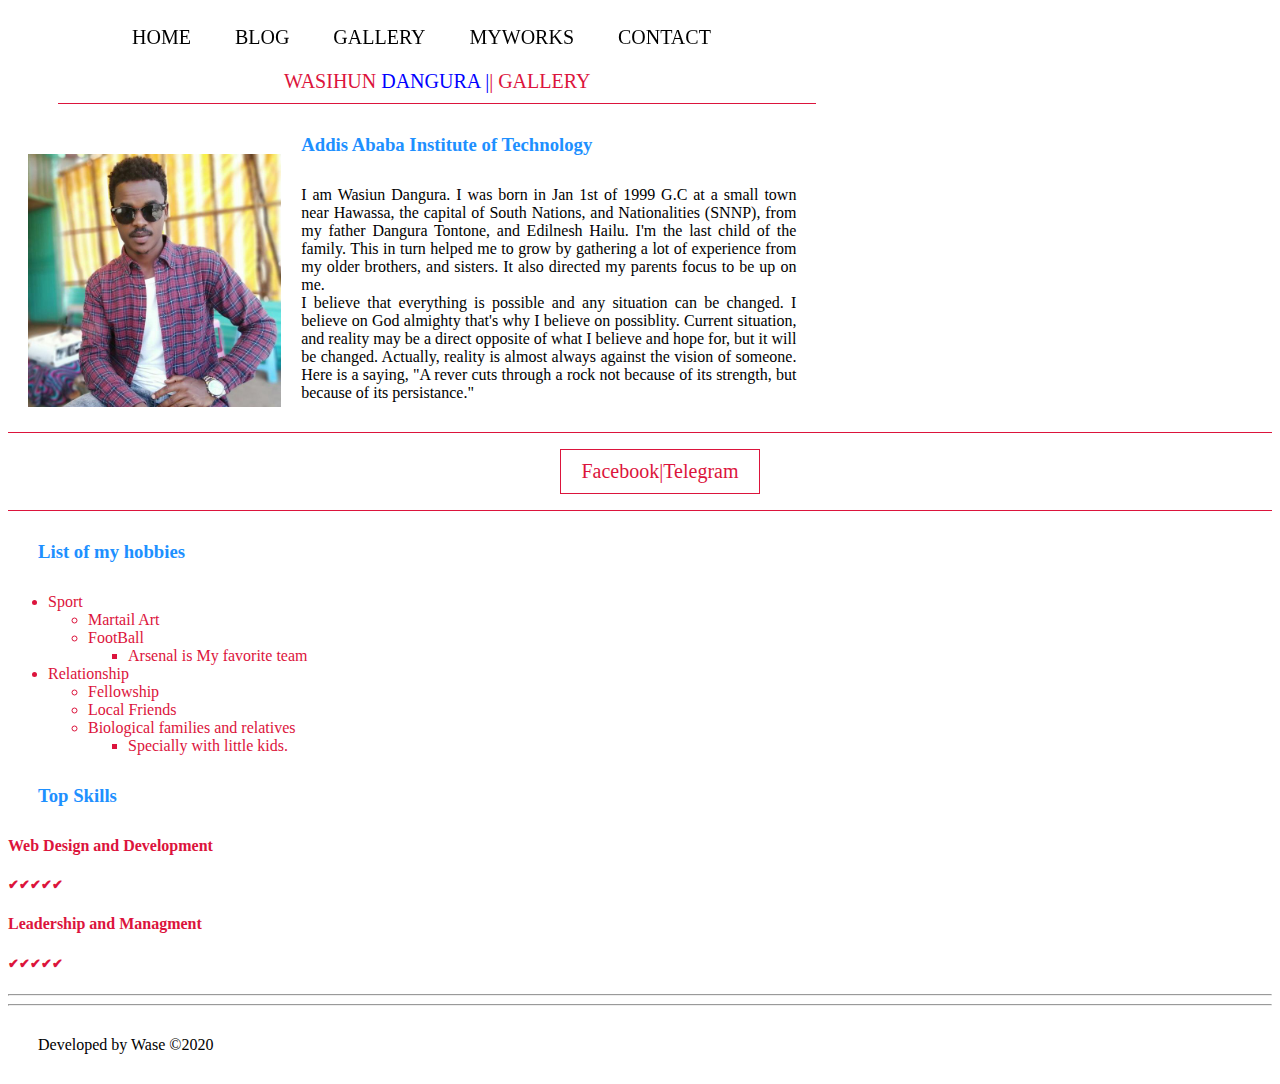
<file: index.html>
<!DOCTYPE html>
<html>
<head>
	<link rel="icon" href="./Images/medium-2-189729.png">
	<meta charset="utf-8">
	<meta name="viewport" content="width=device-width, initial-scale=1.0">
	<title>Wase</title>
	<link rel="stylesheet" type="text/css" href="./css/style.css">
	<link rel="stylesheet" type="text/css" href="./css/newstyle.css">
	

</head>
<body>
	
	<header>
		<nav>
			<ul>
				<li><a href="index.html">HOME</a></li>
				<li><a href="blog.html">BLOG</a></li>
				<li><a href="gallery.html">GALLERY</a></li>
				<li><a href="myworks.html" target="_blank">MYWORKS</a></li>
				<li><a href="contact.html">CONTACT</a></li>
			</ul>
		</nav>
	</header>

	<div>
		<p class="name">Wasihun <span> Dangura |</span>| Gallery</p>
	</div>

	<div>
	   <img src="./Images/wase.jpg" alt="Wase" id="wase">
		<h3>Addis Ababa Institute of Technology</h3>
	<p>
	I am Wasiun Dangura. I was born in Jan 1st of 1999 G.C at a small town
    near  Hawassa, the capital  of South Nations, and Nationalities (SNNP), 
    from my father Dangura Tontone, and Edilnesh Hailu. I'm the last child 
    of the  family. This  in turn helped  me to grow by gathering a lot of 
    experience  from my  older brothers, and sisters. It also  directed my 
    parents focus to be up on me. <br>
    I believe that everything is possible and any situation can be changed.
    I believe on God  almighty that's why I believe on possiblity. Current
    situation, and reality  may be a direct opposite of what I believe and
    hope for, but it  will be changed. Actually, reality  is almost always 
    against the vision of someone. Here is a saying, "A rever cuts through
    a rock  not because of its  strength, but because of its persistance."

	</p>
	</div>
	<div class="links">	
	<ul>
		<li>
			<a href="" target="_blank">Facebook</a> |
			<a href="" target="_blank">Telegram</a>
		</li>
	</ul>
	</div>
	<h3>
		List of my hobbies
	</h3>
	<ul>
		<li>Sport
			<ul>
			<li>Martail Art</li>
			<li>FootBall</li>
			<ul>
				<li>Arsenal is My favorite team</li>
			</ul>
			</ul>
		
		<li>Relationship
			 <ul> 
			<li>Fellowship</li>
			<li>Local Friends</li>
			<li>Biological families and relatives</li>
			<ul>
				<li>
					Specially with little kids.
				</li>
			</ul>
			</ul>
		</li>
	</ul>

<div class="skills">
<h3>Top Skills</h3>

		<h4>Web Design and Development</h4>
		<h5>✔✔✔✔✔</h5>
		<h4>Leadership and Managment</h4>
		<h5>✔✔✔✔✔</h5>
	
</div>
<hr>
<hr>
<p align="center">Developed by Wase &copy;2020</p>
</font>
</body>
</html>
</file>
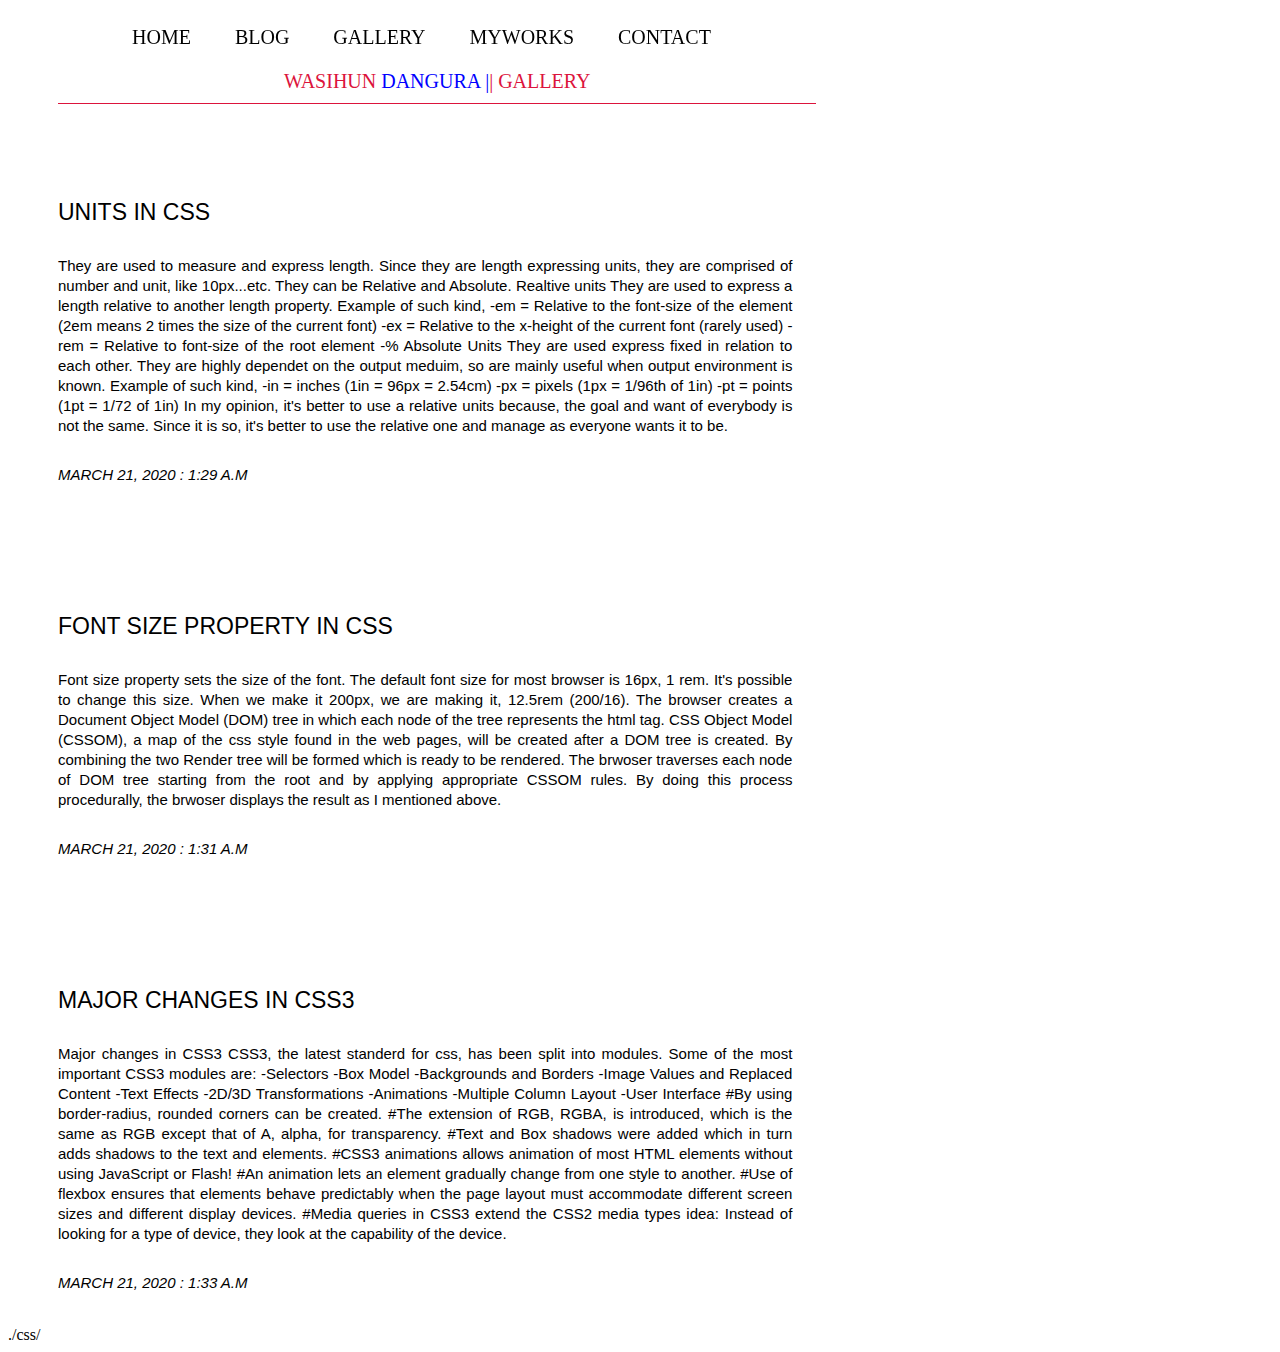
<file: blog.html>
<!DOCTYPE html>
<html>
<head>
	<link rel="icon" href="./Images/medium-2-189729.png">
	<meta charset="utf-8">
	<meta name="viewport" content="width=device-width, initial-scale=1.0">
	<title>Wase</title>
	<link rel="stylesheet" type="text/css" href="./css/style.css">
	<link rel="stylesheet" type="text/css" href="./css/newstyle.css">
	

</head>
<body>
	
	<header>
		<nav>
			<ul>
				<li><a href="index.html">HOME</a></li>
				<li><a href="blog.html">BLOG</a></li>
				<li><a href="gallery.html">GALLERY</a></li>
				<li><a href="myworks.html" target="_blank">MYWORKS</a></li>
				<li><a href="contact.html">CONTACT</a></li>
			</ul>
		</nav>
	</header>

	<div>
		<p class="name">Wasihun <span> Dangura |</span>| Gallery</p>
	</div>


	
	<div id="content">
		<section>
		<p class="title">UNITS IN CSS</p>
		<article>
			<p>
				They are used to measure and express length.
				Since they are length expressing units, they are comprised of number and unit, like 10px...etc.
				They can be Relative and Absolute.
				Realtive units
				They are used to express a length relative to another length property. Example of such kind, 
					-em = Relative to the font-size of the element (2em means 2 times the size of the current font)
					-ex = Relative to the x-height of the current font (rarely used)
					-rem = Relative to font-size of the root element
					-%
				Absolute Units
				They are used express fixed in relation to each other. 
				They are highly dependet on the output meduim, so are mainly useful when output environment is known.
				Example of such kind,
					-in = inches (1in = 96px = 2.54cm)
					-px = pixels (1px = 1/96th of 1in)
					-pt = points (1pt = 1/72 of 1in)
				In my opinion, it's better to use a relative units because, the goal and want of everybody is not the same. 
				Since it is so, it's better to use the relative one and manage as everyone wants it to be.
			</p>

		</article>
		<p class="date">March 21, 2020 : 1:29 a.m</p>
		</section>
	</div>
	
	<section>
	<p class="title">FONT SIZE PROPERTY IN CSS</p>
		<article>
			<p>
				Font size property sets the size of the font.
				The default font size for most browser is 16px, 1 rem. It's possible to change this size. When we make it 200px, we are making it, 12.5rem (200/16). 
				The browser creates a Document Object Model (DOM) tree in which each node of the tree represents the html tag.
				CSS Object Model (CSSOM), a map of the css style found in the web pages, will be created after a DOM tree is created.
				By combining the two Render tree will be formed which is ready to be rendered. 
				The brwoser traverses each node of DOM tree starting from the root and by applying appropriate CSSOM rules.
				By doing this process procedurally, the brwoser displays the result as I mentioned above.
			</p>

		</article>
		<p class="date">March 21, 2020 : 1:31 a.m</p>	
	</section>

	
	<section>
	<p class="title">Major changes in CSS3</p>
		<article>
			<p>
			Major changes in CSS3
			CSS3, the latest standerd for css, has been split into modules.
			Some of the most important CSS3 modules are:
				-Selectors
				-Box Model
				-Backgrounds and Borders
				-Image Values and Replaced Content
				-Text Effects
				-2D/3D Transformations
				-Animations
				-Multiple Column Layout
				-User Interface 
			#By using border-radius, rounded corners can be created.
			#The extension of RGB, RGBA, is introduced, which is the same as RGB except that of A, alpha, for transparency.
			#Text and Box shadows were added which in turn adds shadows to the text and elements.
			#CSS3 animations allows animation of most HTML elements without using JavaScript or Flash!
			#An animation lets an element gradually change from one style to another.
			#Use of flexbox ensures that elements behave predictably when the page layout must accommodate different screen sizes and different display devices.
			#Media queries in CSS3 extend the CSS2 media types idea: Instead of looking for a type of device, they look at the capability of the device.


</p>

		</article>
		<p class="date">March 21, 2020 : 1:33 a.m</p>	
	</section>
	
</body>
</html>./css/
</file>
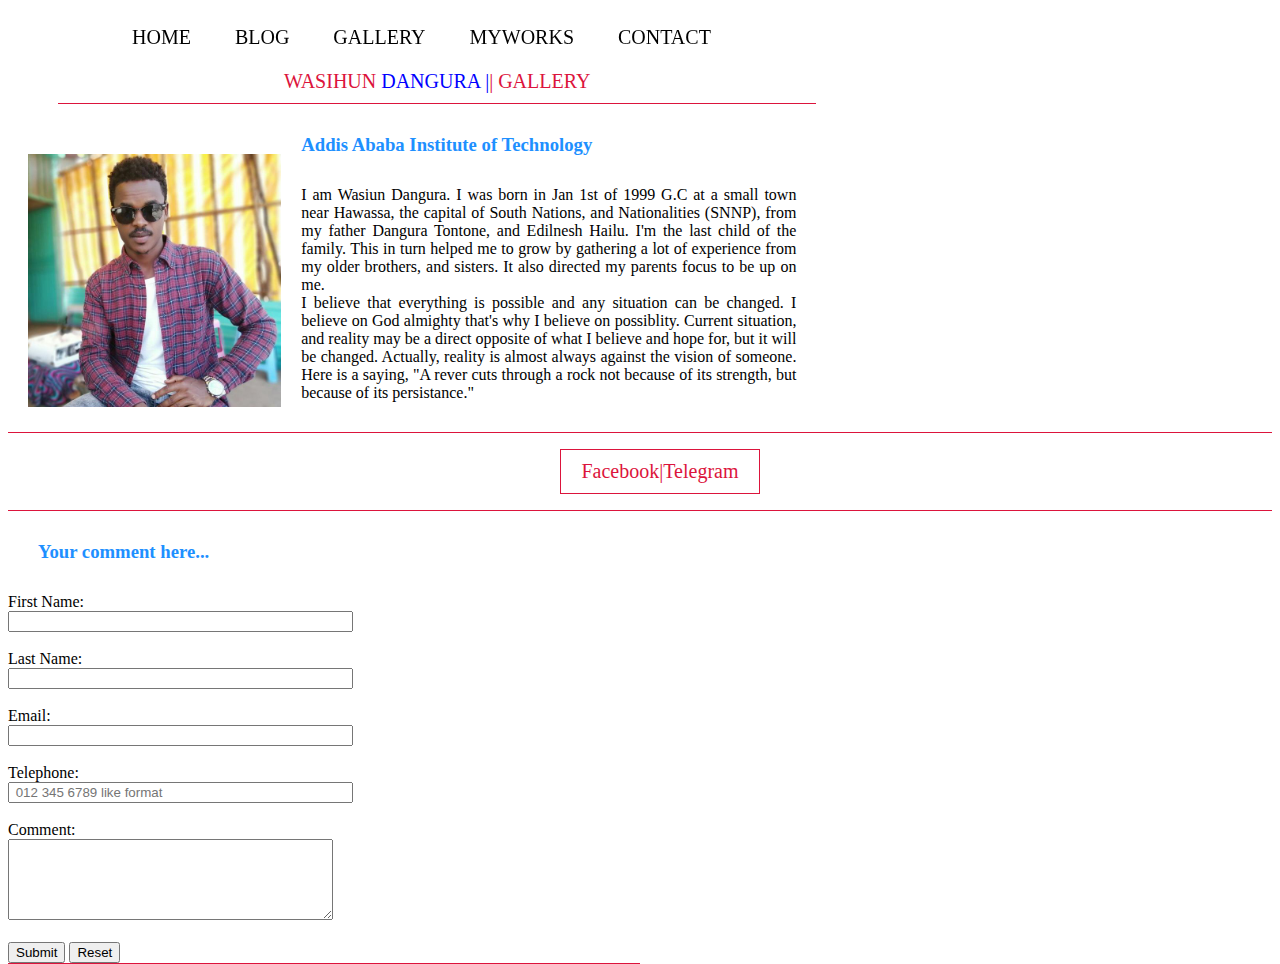
<file: contact.html>
<!DOCTYPE html>
<html>
<head>
	<link rel="stylesheet" type="text/css" href="./css/newstyle.css">
	<link rel="stylesheet" type="text/css" href="./css/style.css">
	<link rel="icon" href="./Images/medium-2-189729.png">
	<meta charset="utf-8">
	<meta name="viewport" content="width=device-width, initial-scale=1.0">
	<title>Wase</title>
</head>
<body>
	<header>
		<nav>
			<ul>
				<li><a href="index.html">HOME</a></li>
				<li><a href="blog.html">BLOG</a></li>
				<li><a href="gallery.html">GALLERY</a></li>
				<li><a href="myworks.html" target="_blank">MYWORKS</a></li>
				<li><a href="contact.html">CONTACT</a></li> 
			</ul>
		</nav>
	</header>

	<div>
		<p class="name">Wasihun <span> Dangura |</span>| Gallery</p>
	</div>

	<div>
	   <img src="./Images/wase.jpg" alt="Wase" id="wase">
		<h3>Addis Ababa Institute of Technology</h3>
	<p>
	I am Wasiun Dangura. I was born in Jan 1st of 1999 G.C at a small town
    near  Hawassa, the capital  of South Nations, and Nationalities (SNNP), 
    from my father Dangura Tontone, and Edilnesh Hailu. I'm the last child 
    of the  family. This  in turn helped  me to grow by gathering a lot of 
    experience  from my  older brothers, and sisters. It also  directed my 
    parents focus to be up on me. <br>
    I believe that everything is possible and any situation can be changed.
    I believe on God  almighty that's why I believe on possiblity. Current
    situation, and reality  may be a direct opposite of what I believe and
    hope for, but it  will be changed. Actually, reality  is almost always 
    against the vision of someone. Here is a saying, "A rever cuts through
    a rock  not because of its  strength, but because of its persistance."

	</p>
	</div>
	<div class="links">	
	<ul>
		<li>
			<a href="" target="_blank">Facebook</a> |
			<a href="" target="_blank">Telegram</a>
		</li>
	</ul>
	</div>

 <div class="contactme">
		
	<h3>Your comment here...</h3>										
	<div class="formed">	
	<form method="POST" action="mailto:wasedangura@gmail.com" target="_blank" enctype="utf-8">
	<label for="fname">	First Name:</label>
	<input type="text" name="fname" id="fname" size="40" maxlength="30" required="" pattern="[a-zA-Z]{4,15}" title="Name must be 4-15 character!"><br><br>
	<label for="lname">	Last Name:</label>
	<input type="text" name="lname" id="lname" size="40" maxlength="30" required="" pattern="[a-zA-Z]{4,15}" title="Name must be 4-15 character!"><br><br>
	<label for="fname">	Email:</label>
	<input type="email" name="Email" id="Email" size="40" required=""><br><br>
	<label for="tele">Telephone:</label>
	<input type="tel" name="tele" id="tele" placeholder=" 012 345 6789 like format" size="40" required="" pattern="\d{3}[ ]\d{3}[ ]\d{4}" title="Make sure the space after numbers!"><br><br>
	<label for="address">Comment:</label>
	<textarea rows="5" cols="38" name="address" id="address"></textarea><br>
	<br>
	<input type="submit" value="Submit" size="10" align="left">
	<input type="reset" value="Reset" size="10">

	</form>	
	</th>
	</div>
	</div>
	<br>
</body>
</html>
</file>
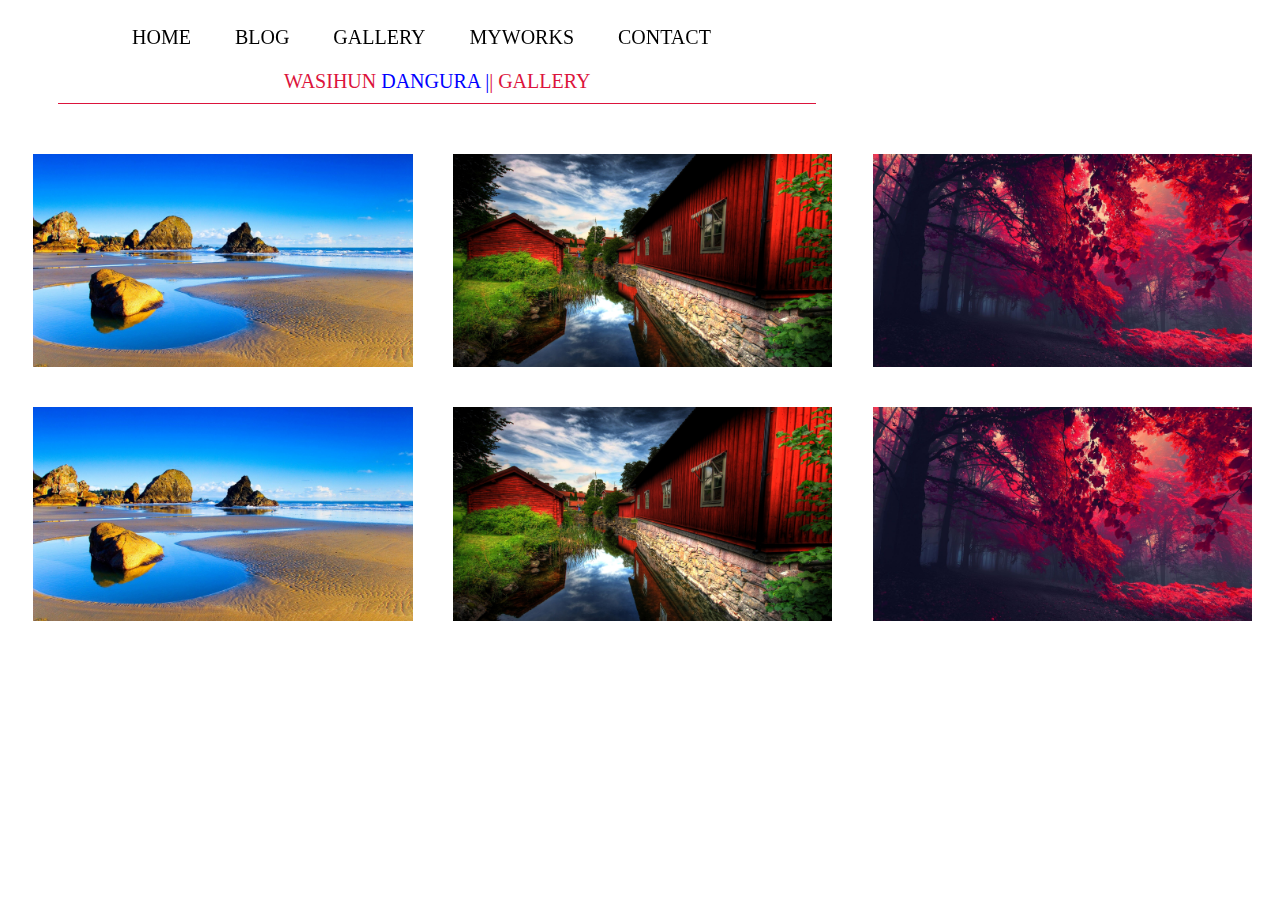
<file: gallery.html>
<!DOCTYPE html>
<html>
<head>
	<link rel="stylesheet" type="text/css" href="./css/newstyle.css">
	<link rel="stylesheet" type="text/css" href="./css/style.css">
	<link rel="icon" href="./Images/medium-2-189729.png">
	<meta charset="utf-8">
	<meta name="viewport" content="width=device-width, initial-scale=1.0">
	<title>Wase</title>
</head>
<body>
	<header>
		<nav>
			<ul>
				<li><a href="index.html">HOME</a></li>
				<li><a href="blog.html">BLOG</a></li>
				<li><a href="gallery.html">GALLERY</a></li>
				<li><a href="myworks.html" target="_blank">MYWORKS</a></li>
				<li><a href="cantact.html">CONTACT</a></li>
			</ul>
		</nav>
	</header>

	<div>
		<p class="name">Wasihun <span> Dangura |</span>| Gallery</p>
	</div>

	<div id="image1">
		<img src="./Images/autmn.jpg">
	
		<img src="./Images/serv.jpg">
	
		<img src="./Images/beach.jpg">

		<img src="./Images/autmn.jpg">

		<img src="./Images/serv.jpg">

		<img src="./Images/beach.jpg">
	</div>

	<div id="text1">
		
	</div>

	

		

</body>
</html>
</file>
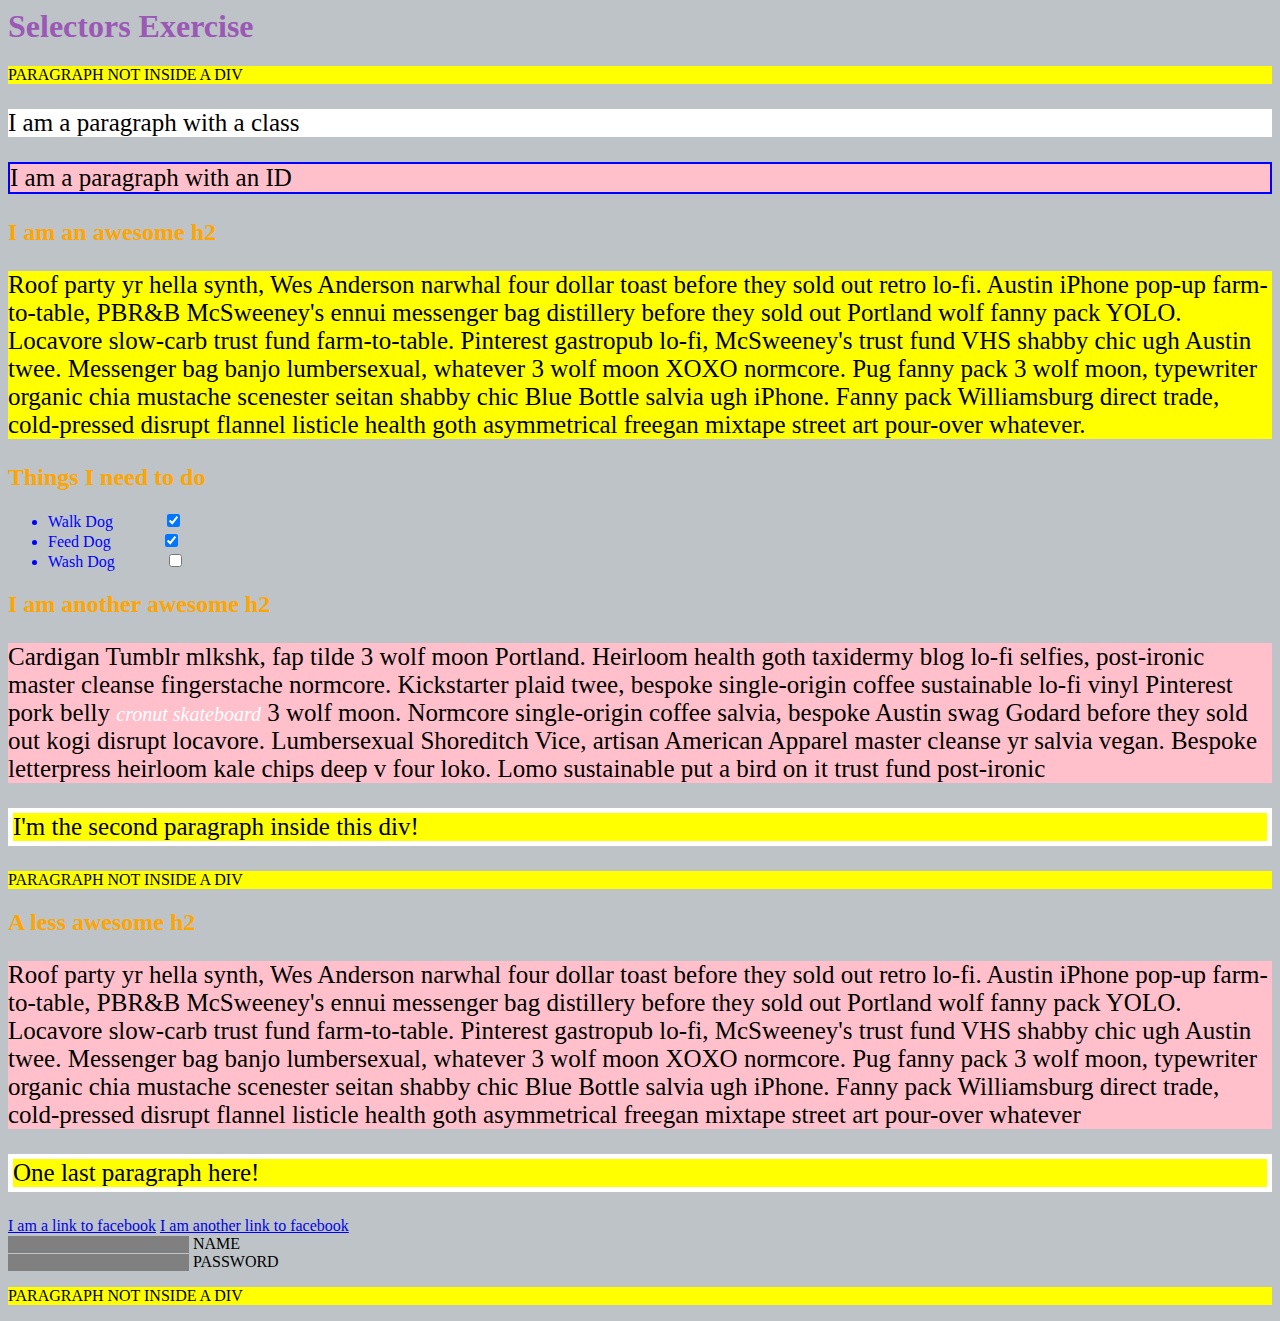
<file: selectorsExercise.html>
<html>
<head>
  <meta charset="UTF-8">
  <title>Selectors Exercise</title>
  <link rel="stylesheet" type="text/css" href="./css/selectors.css">
</head>
<body>
  <h1>Selectors Exercise</h1>

<p>PARAGRAPH NOT INSIDE A DIV</p>

<div>
  <p class="hello">I am a paragraph with a class</p>
  <p id="special">I am a paragraph with an ID</p>

  <h2>I am an awesome h2</h2>
  
  
  <p>Roof party yr hella synth, Wes Anderson narwhal four dollar toast before they sold out retro lo-fi. Austin iPhone pop-up farm-to-table, PBR&B McSweeney's ennui messenger bag distillery before they sold out Portland wolf fanny pack YOLO. Locavore slow-carb trust fund farm-to-table. Pinterest gastropub lo-fi, McSweeney's trust fund VHS shabby chic ugh Austin twee. Messenger bag banjo lumbersexual, whatever 3 wolf moon XOXO normcore. Pug fanny pack 3 wolf moon, typewriter organic chia mustache scenester seitan shabby chic Blue Bottle salvia ugh iPhone. Fanny pack Williamsburg direct trade, cold-pressed disrupt flannel listicle health goth asymmetrical freegan mixtape street art pour-over whatever.</p>

</div>

<div>
  <h2>Things I need to do</h2>

  <ul>
    <li>Walk Dog <input type="checkbox" checked> </li>
    <li>Feed Dog <input type="checkbox" checked> </li>
    <li>Wash Dog <input type="checkbox"></li>
  </ul>
</div>

<div>
  <h2>I am another awesome h2</h2>

  <p>Cardigan Tumblr mlkshk, fap tilde 3 wolf moon Portland. Heirloom health goth taxidermy blog lo-fi selfies, post-ironic master cleanse fingerstache normcore. Kickstarter plaid twee, bespoke single-origin coffee sustainable lo-fi vinyl Pinterest pork belly <em>cronut skateboard</em> 3 wolf moon. Normcore single-origin coffee salvia, bespoke Austin swag Godard before they sold out kogi disrupt locavore. Lumbersexual Shoreditch Vice, artisan American Apparel master cleanse yr salvia vegan. Bespoke letterpress heirloom kale chips deep v four loko. Lomo sustainable put a bird on it trust fund post-ironic</p>

  <p>I'm the second paragraph inside this div!</p>
</div>

<p>PARAGRAPH NOT INSIDE A DIV</p>


<div>
  <h2>A less awesome h2</h2>

  <p>Roof party yr hella synth, Wes Anderson narwhal four dollar toast before they sold out retro lo-fi. Austin iPhone pop-up farm-to-table, PBR&B McSweeney's ennui messenger bag distillery before they sold out Portland wolf fanny pack YOLO. Locavore slow-carb trust fund farm-to-table. Pinterest gastropub lo-fi, McSweeney's trust fund VHS shabby chic ugh Austin twee. Messenger bag banjo lumbersexual, whatever 3 wolf moon XOXO normcore. Pug fanny pack 3 wolf moon, typewriter organic chia mustache scenester seitan shabby chic Blue Bottle salvia ugh iPhone. Fanny pack Williamsburg direct trade, cold-pressed disrupt flannel listicle health goth asymmetrical freegan mixtape street art pour-over whatever</p>

  <p>One last paragraph here!</p>

  <a href="http://www.facebook.com">I am a link to facebook</a>
  <a href="http://www.facebook.com">I am another link to facebook</a>
  <br>

  <input type="text" name="name" /><label> Name</label><br/>
  <input type="password" name="password" /><label> Password</label><br/>

</div>

<p>PARAGRAPH NOT INSIDE A DIV</p>

</body>
</html>
</file>
<file: css/style.css>
header {
	margin-bottom: 10px;
	background-color: rgba(119, 90, 90, 0);
	position: fixed;
	top: 0;
	margin-left: 5%;
	

}

section {
	font-family: sans-serif;
	padding: 5px 20px;
	margin-top: 60px;
}

article{
	font-size: 15px;
	text-align: justify;
	line-height: 20px;
}

.title {
	font-size: 23px;
	font-weight: 500;
	text-transform: uppercase;
	
}

.date {
	font-style: italic;
	font-size: 15px;
	text-transform: uppercase;
}	

nav > ul > li{
	display: inline-flex;
	padding: 10px 20px;
	font-size: 20px;
	

}

nav > ul > li > a {
	text-decoration: none;

}

nav > ul > li > a:link{
	background-color: none;
	color: black;
}

nav > ul > li > a:visited{
	background-color: none;
	color: crimson;
	background-position: cover;
}

nav > ul > li > a:hover {
	background-color: white;
	color: blue;


}

nav > ul > li > a:active{
	background-color: white;
	color: red;
}
</file>
<file: css/newstyle.css>
header {
	margin-bottom: 10px;
	background-color: rgba(119, 90, 90, 0);
	position: fixed;
	top: 0;
	margin-left: 5%;

	

}

article{
	font-size: 15px;
	text-align: justify;
	line-height: 20px;
}


img {
	width: 30%;
	margin: 20px 1.6%;
	float: right;
}

.name {
	margin-top: 70px;
	color: crimson;
	font-size: 20px;
	margin-left: 50px;
	text-transform: uppercase;
	text-align: center;
	border-bottom: solid 1px;
	padding-bottom: 10px;
	margin-right: 50px;
}

.name span{
	color: blue;
}

.text {
	width: 30%;
}

#wase {
	width: 20%;
	float: left;
}


.links {
	width: 100%;
	text-align: center;
	border-bottom: 1px solid crimson;
	border-top: 1px solid crimson;
}

h3 {
	width: 100%;
	text-align: left;
	margin: 30px;
	color: dodgerblue;
}

p {
	margin: 30px;
	text-align: justify;
	width: 60%;
}

div ul > li{
	display: inline-flex;
	padding: 10px 20px;
	font-size: 20px;
	border: 1px solid crimson;

}

 div ul > li > a {
	text-decoration: none;

}

div ul > li > a:visited{
	background-color: none;
	color: crimson;
	background-position: cover;
}

div ul > li > a:hover {
	background-color: white;
	color: blue;


}

div ul > li > a:active{
	background-color: white;
	color: red;
}

.contactme{
	width: 50%;
	float: left;
	border-bottom: 1px solid crimson;

}
.formed {
	width: 50%;
	float: left;
	
}

.skills{
	text-decoration: none;
	color: crimson;
}

ul li {
	color: crimson;

}

.flex-container {
    display: -webkit-flex;
    display: flex;
    width: 100%;
    height: 100%;
    background-color: #efefef;
}

.flex-item {
    background-color: #ededed;
    width: 30%;
    height: 40px;
    margin: 10px;
}
</file>
<file: css/selectors.css>
/* Style the HTML elements according to the following instructions. 
DO NOT ALTER THE EXISTING HTML TO DO THIS.  WRITE ONLY CSS!

/* Give the <body> element a background of #bdc3c7*/
body {
	background-color: #bdc3c7;
}

/* Make the <h1> element #9b59b6*/

h1 {
	color: #9b59b6;
}

/* Make all <h2> elements orange */

h2 {
	color: orange;
}

/* Make all <li> elements blue(pick your own hexadecimal blue)*/ 

li {
	color: #0000ff;
}

/*Change the background on every paragraph to be yellow*/

p {
	background-color: yellow;
}

/*Make all inputs have a 3px red border*/

input {
	border: 3px red;
}

/* Give everything with the class 'hello' a white background*/

.hello {
	background-color: white;
}

/* Give the element with id 'special' a 2px solid blue border(pick your own rgb blue)*/

#special {
	border: 2px solid rgb(0,0,255);
}

/*Make all the <p>'s that are nested inside of divs 25px font(font-size: 25px)*/
div p {
	font-size: 25px;
}

/*Make only inputs with type 'text' have a gray background*/

br + input {
	background-color: gray;
}

/* Give both <p>'s inside the 3rd <div> a pink background*/

div p:nth-child(2){
	background-color: pink;
}

/* Give the 2nd <p> inside the 3rd <div> a 5px white border*/

div p:nth-child(3){
	border: 5px solid white;
}

/* Make the <em> in the 3rd <div> element white and 20px font(font-size:20px)*/

div em {
	color: white;
	font-size: 20px;
}


/*BONUS CHALLENGES*/
/*You may need to research some other selectors and properties*/

/*Make all "checked" checkboxes have a left margin of 50px(margin-left: 50px)*/

ul li input{
	margin-left: 50px;
}

/* Make the <label> elements all UPPERCASE without changing the HTML(definitely look this one up*/

label {
	text-transform: uppercase;
}

/*Make the first letter of the element with id 'special' green and 100px font size(font-size: 100)*/

#special {

}

/*Make the <h1> element's color change to blue when hovered over */

h1:hover {
	color: blue;
}


/*Make the <a> element's that have been visited gray */

ul > li > a:visited {
	color: gray;
}
</file>
